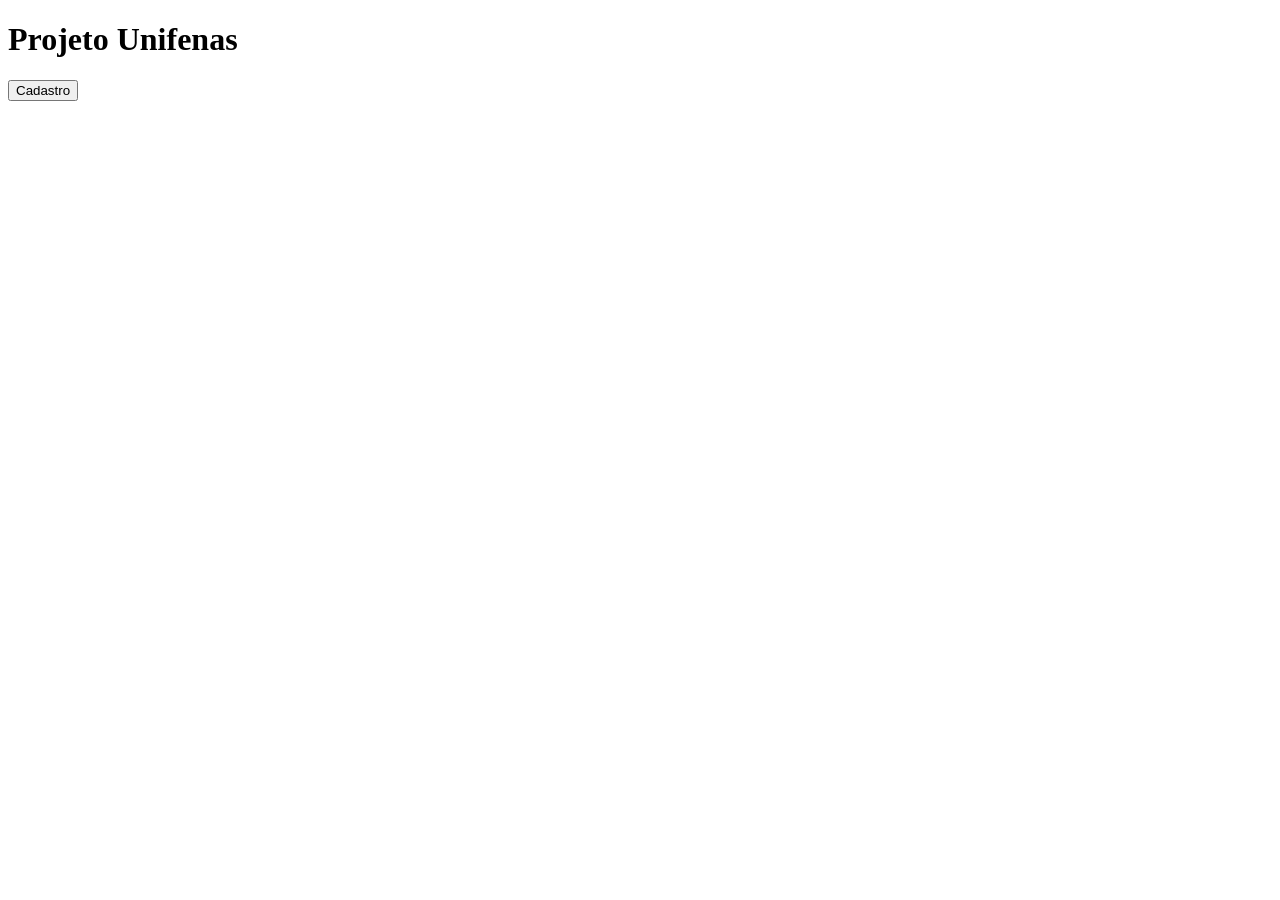
<file: projeto/target/classes/templates/index.html>
<!DOCTYPE html>
<html lang="en">
<head>
    <meta charset="UTF-8">
    <title>index</title>
</head>
<body>
    <h1>Projeto Unifenas</h1>
    <a href="/pagina1">
        <button> Cadastro </button>
    </a>

</body>
</html>
</file>
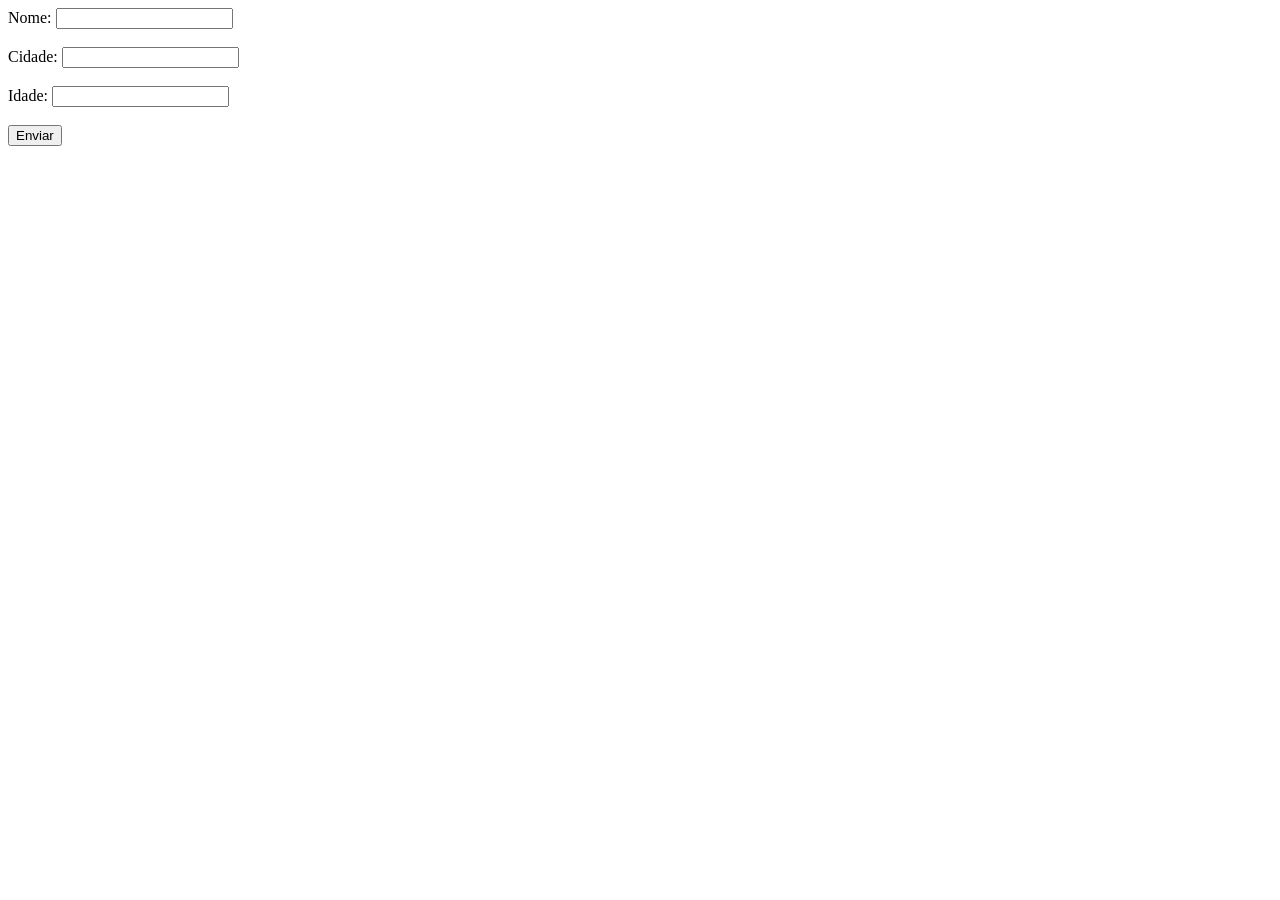
<file: projeto/target/classes/templates/pagina1.html>
<!DOCTYPE html>
<html lang="en">
<head>
    <meta charset="UTF-8">
    <title>Cadastro</title>
</head>
<body>
  <form action = "/pagina2" method = "post">
    <label for = "nome"> Nome: </label>
    <input type = "text" id = "nome" name= "nome">
    <br>
    <br>
    <label for = "cidade"> Cidade: </label>
    <input type = "text" id = "cidade" name = "cidade">
    <br>
    <br>
    <label for="idade"> Idade: </label>
    <input type = "text" id = "idade" name = "idade">
    <br>
    <br>
    <button type = "submit"> Enviar </button>
    <br>
    <br>
  </form>
</body>
</html>
</file>
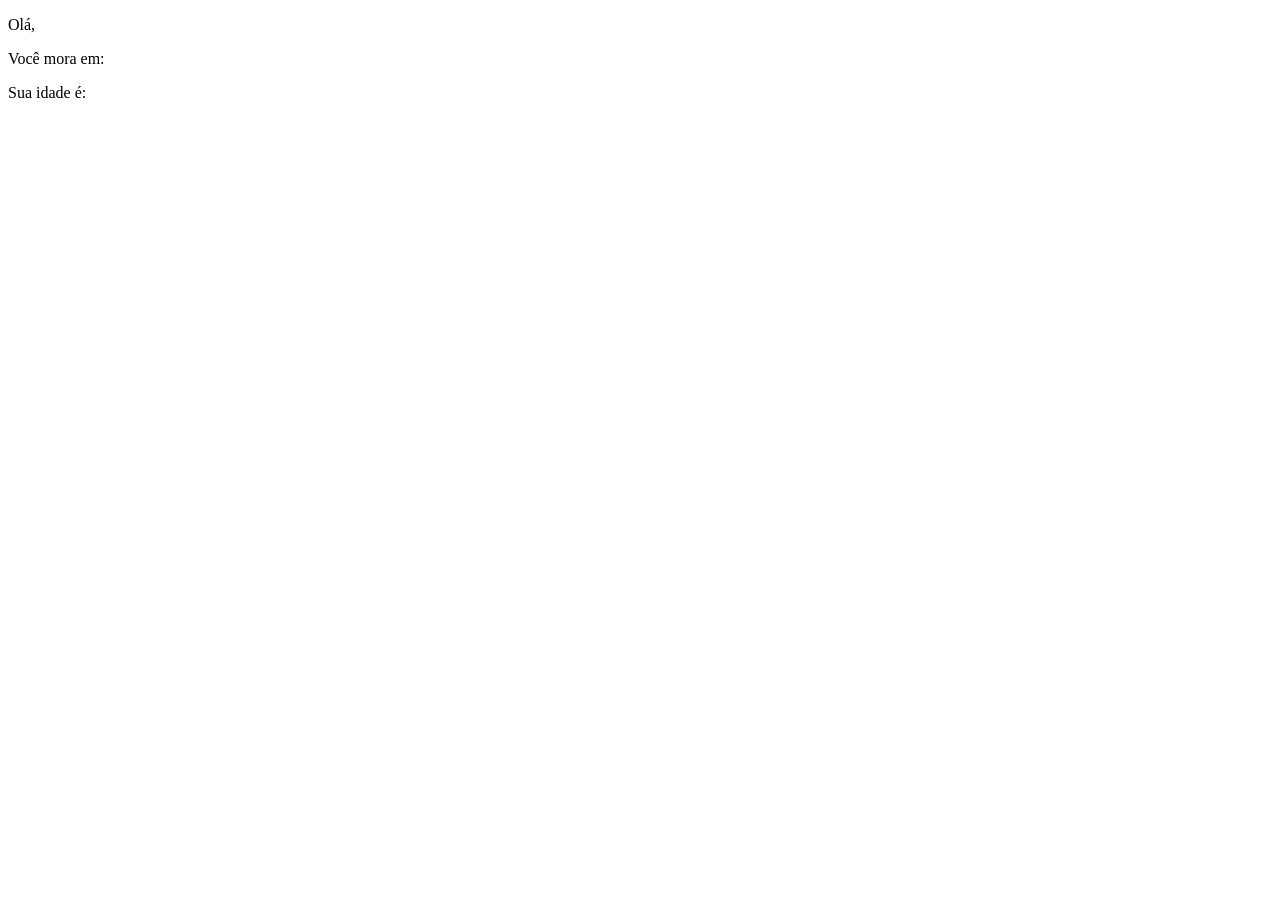
<file: projeto/target/classes/templates/pagina2.html>
<!DOCTYPE html>
<html lang="en">
<head>
    <meta charset="UTF-8">
    <title>Resultado</title>
</head>
<body>
    <p>
        Olá, <span th:text = "${nome}"></span>
    </p>
    <p>
        Você mora em: <span th:text = "${cidade}"></span>
    </p>
    <p>
        Sua idade é: <sapn th:text = "${idade}"></sapn>
    </p>
</body>
</html>
</file>
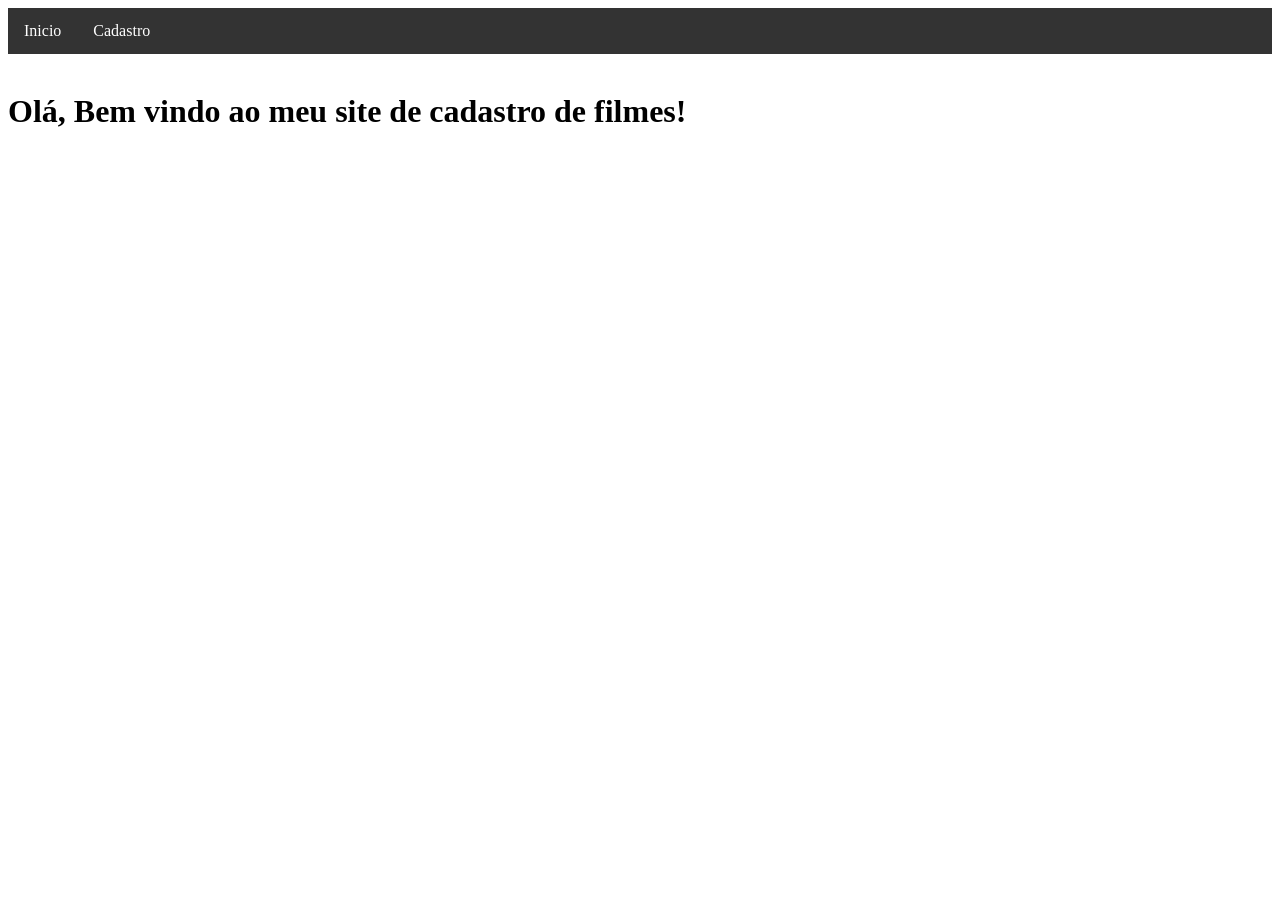
<file: prototipoMarvel/target/classes/templates/pagina1.html>
<!DOCTYPE html>
<html lang="en">
<head>
    <meta charset="UTF-8">
    <title>Filmes</title>
</head>
<style>
    .menu ul {
        list-style-type: none;
        margin: 0;
        padding: 0;
        background-color: #333;
        display: flex;
    }

    .menu li a {
        display: block;
        color: white;
        text-align: center;
        padding: 14px 16px;
        text-decoration: none;
    }

    .menu li a:hover {
        background-color: #111;
    }
</style>
<body>
    <nav class = "menu">
        <ul>
            <li><a href="/pagina1">Inicio</a></li>
            <li><a href="/pagina2">Cadastro</a></li>
        </ul>
    </nav>
    <br>

    <h1>Olá, Bem vindo ao meu site de cadastro de filmes!</h1>

</body>
</html>
</file>
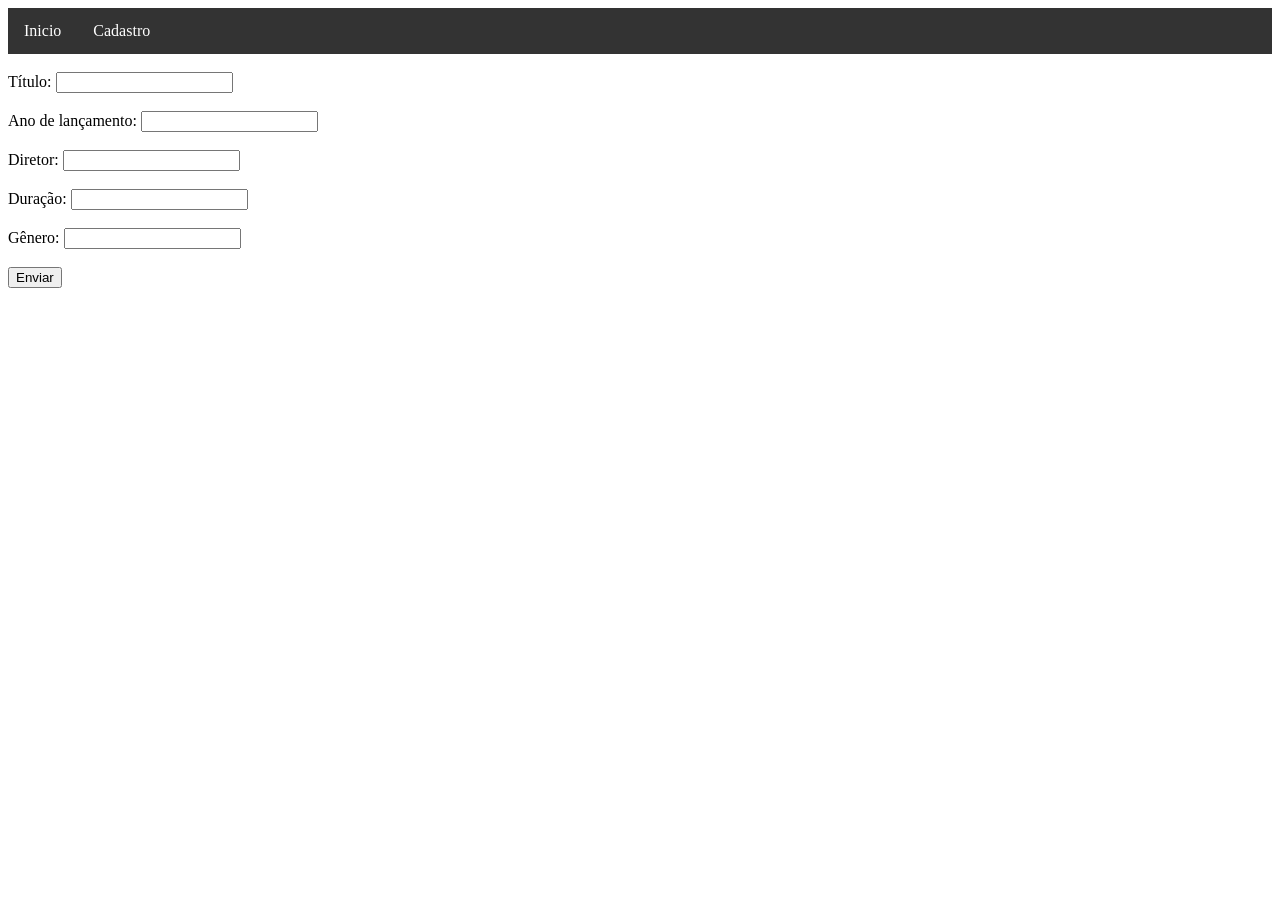
<file: prototipoMarvel/target/classes/templates/pagina2.html>
<!DOCTYPE html>
<html lang="en">
<head>
    <meta charset="UTF-8">
    <title>Cadastro</title>
</head>

<style>
    .menu ul {
        list-style-type: none;
        margin: 0;
        padding: 0;
        background-color: #333;
        display: flex;
    }

    .menu li a {
        display: block;
        color: white;
        text-align: center;
        padding: 14px 16px;
        text-decoration: none;
    }

    .menu li a:hover {
        background-color: #111;
    }
</style>

<body>
    <nav class = "menu">
        <ul>
            <li><a href="/pagina1">Inicio</a></li>
            <li><a href="/pagina2">Cadastro</a></li>
        </ul>
    </nav>
    <br>
    <form action = "/pagina3" method = "post">
        <label for = "titulo"> Título: </label>
        <input type = "text" id = "titulo" name= "titulo">
        <br>
        <br>
        <label for = "anoLancamento"> Ano de lançamento: </label>
        <input type = "text" id = "anoLancamento" name = "anoLancamento">
        <br>
        <br>
        <label for="diretor"> Diretor: </label>
        <input type = "text" id = "diretor" name = "diretor">
        <br>
        <br>
        <label for="duracao"> Duração: </label>
        <input type = "text" id = "duracao" name = "duracao">
        <br>
        <br>
        <label for="genero"> Gênero: </label>
        <input type = "text" id = "genero" name = "genero">
        <br>
        <br>
        <button type = "submit"> Enviar </button>
        <br>
        <br>
    </form>

</body>
</html>
</file>
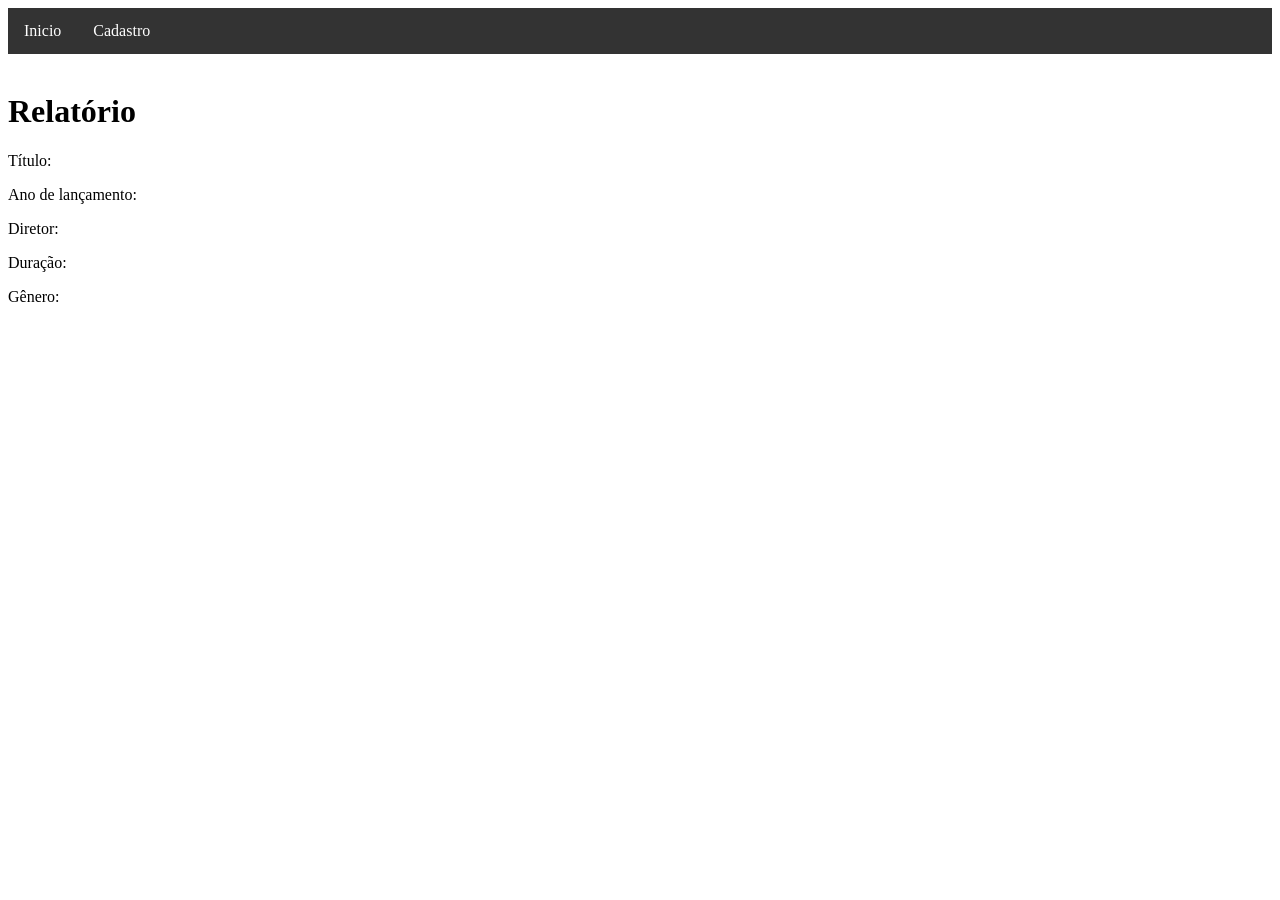
<file: prototipoMarvel/target/classes/templates/pagina3.html>
<!DOCTYPE html>
<html lang="en">
<head>
    <meta charset="UTF-8">
    <title>Relatório</title>
</head>

<style>
    .menu ul {
        list-style-type: none;
        margin: 0;
        padding: 0;
        background-color: #333;
        display: flex;
    }

    .menu li a {
        display: block;
        color: white;
        text-align: center;
        padding: 14px 16px;
        text-decoration: none;
    }

    .menu li a:hover {
        background-color: #111;
    }
</style>

<body>
    <nav class = "menu">
        <ul>
            <li><a href="/pagina1">Inicio</a></li>
            <li><a href="/pagina2">Cadastro</a></li>
        </ul>
    </nav>
    <br>

    <h1>Relatório</h1>

    <p>
        Título: <span th:text = "${titulo}"></span>
    </p>
    <p>
        Ano de lançamento: <span th:text = "${anoLancamento}"></span>
    </p>
    <p>
        Diretor: <span th:text = "${diretor}"></span>
    </p>
    <p>
        Duração: <span th:text = "${duracao}"></span>
    </p>
    <p>
        Gênero: <span th:text = "${genero}"></span>
    </p>
</body>
</html>
</file>
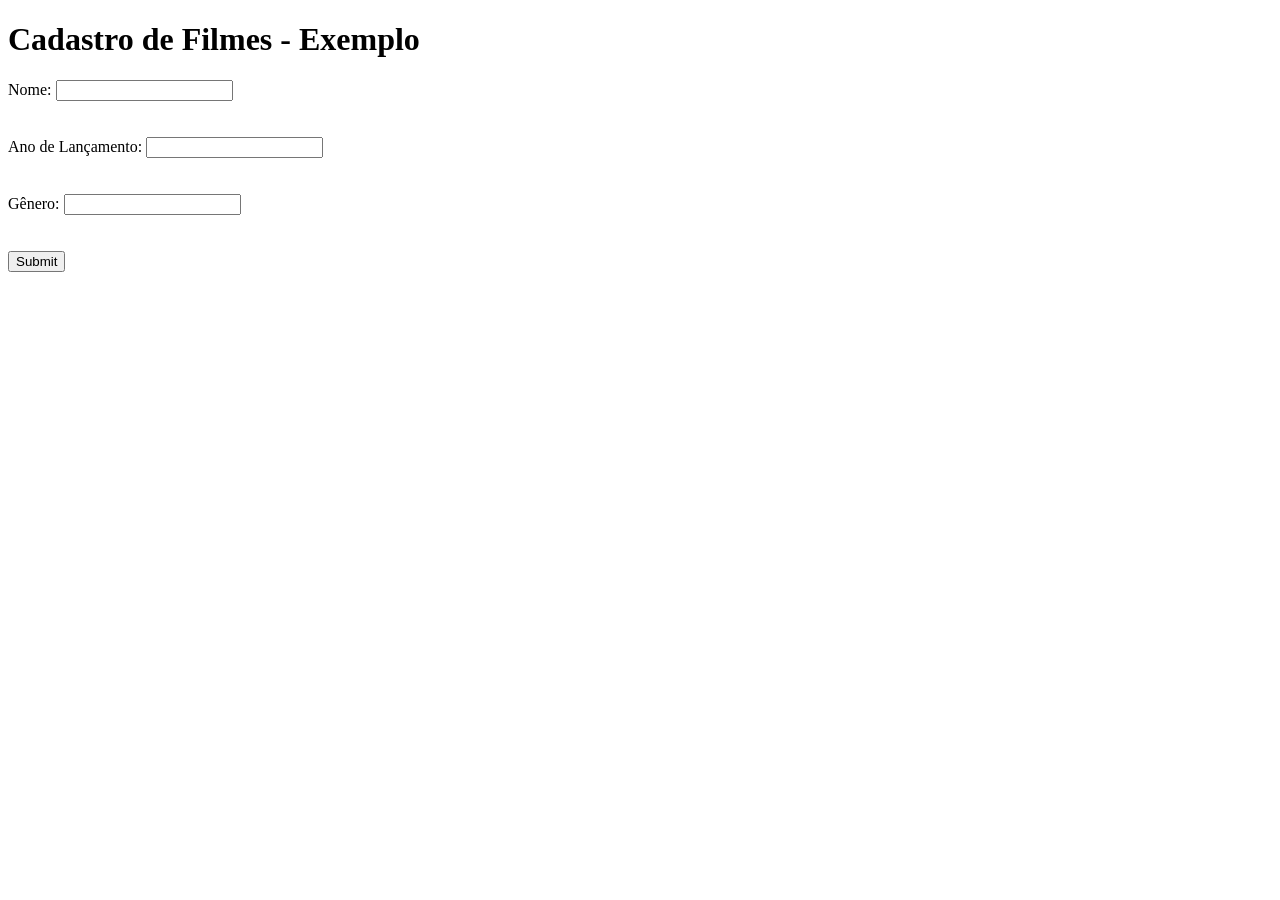
<file: filmeNet/src/main/resources/templates/filmes/formulario.html>
<!DOCTYPE html>
<html lang="en"
      xmlns:th="http://www.thymeleaf.org"
      xmlns:layout="http://www.ultraq.net.nz/thymeleaf/layout"
      layout:decorate="~{template.html}">
<head>
    <meta charset="UTF-8">
    <title>Cadastro de Filmes</title>
</head>

<body>
    <div layout:fragment="conteudo">
        <h1>Cadastro de Filmes - Exemplo</h1>

        <form method="post" th:action="@{'/filmes/formulario'}">

            <div>
            <input type="hidden" name="_method" value="put" th:if="${filme!=null}">
            <input type="hidden" name="id" th:value="${filme?.id}">
                <label for="nome">Nome:</label>
                <input id="nome" name="nome" th:value="${filme?.nome}">
            </div>
            <br>
            <br>
            <div>
                <label for="ano">Ano de Lançamento:</label>
                <input id="ano" name="ano" th:value="${filme?.ano}">
            </div>
            <br>
            <br>
            <div>
                <label for="genero">Gênero:</label>
                <input id="genero" name="genero"th:value="${filme?.genero}">
            </div>
            <br>
            <br>
            <input type="submit" th:value="${filme==null}?'Cadastrar':'Atualizar'">
        </form>
    </div>
</body>
</html>
</file>
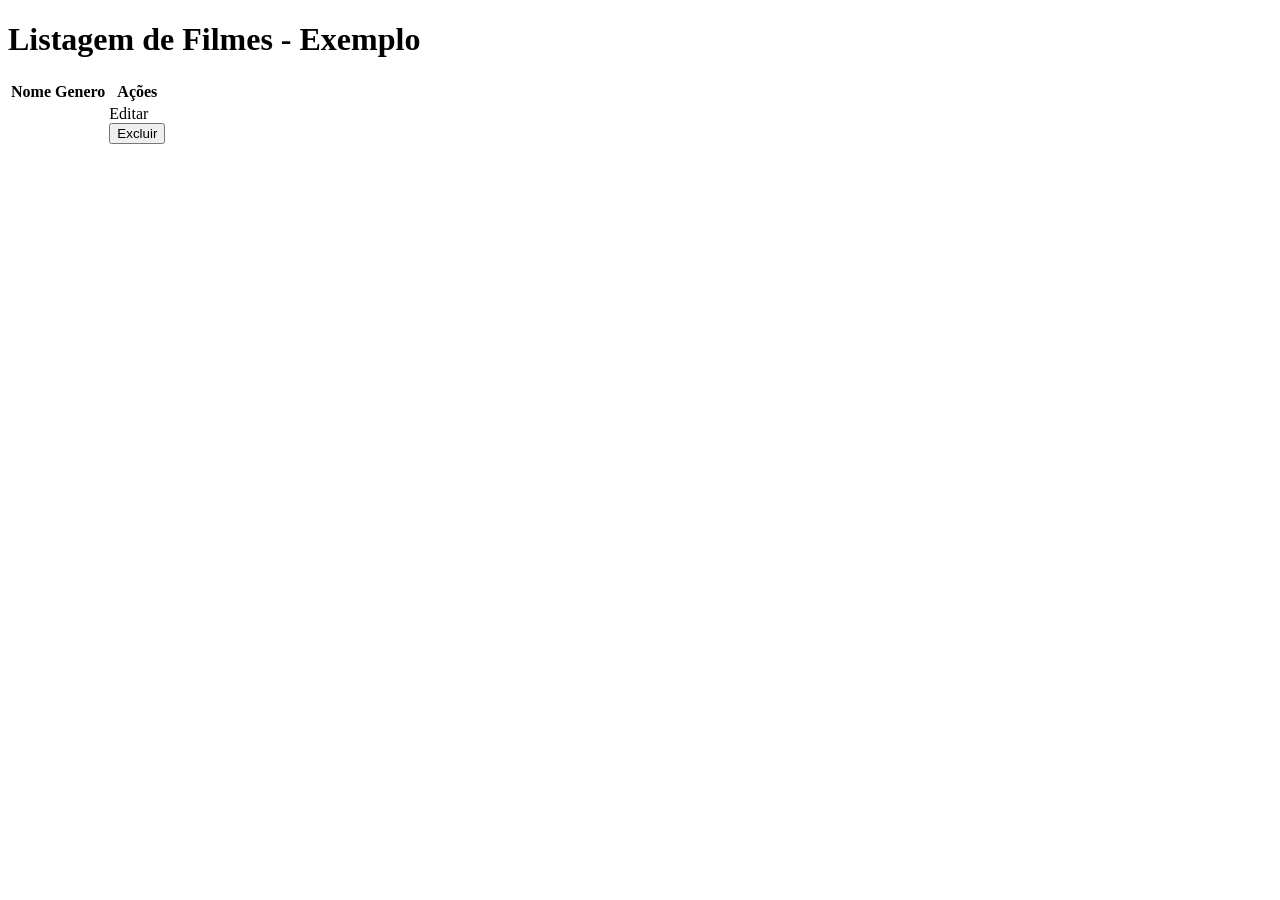
<file: filmeNet/src/main/resources/templates/filmes/listagem.html>
<!DOCTYPE html>
<html lang="en"
      xmlns:th="http://www.thymeleaf.org"
      xmlns:layout="http://www.ultraq.net.nz/thymeleaf/layout"
      layout:decorate="~{template.html}">
<head>
    <meta charset="UTF-8">
    <title>Listagem de Filmes</title>
</head>

<body>
    <div layout:fragment="conteudo">
    <h1>Listagem de Filmes - Exemplo</h1>

        <table>
            <thead>
            <tr>
                <th>Nome</th>
                <th>Genero</th>
                <th>Ações</th>
            </tr>
            </thead>
            <tbody>
            <tr th:each="filme : ${lista}">
                <td th:text="${filme.nome}"></td>
                <td th:text="${filme.genero}"></td>
                <td>
                    <a th:href="@{/filmes/formulario?id={id}(id=${filme.id})}">Editar</a>
                    <form action="/filmes" method="post">
                        <input type="hidden" name="_method" value="delete">
                        <input type="hidden" name="id" th:value="${filme.id}">
                        <input type="submit" value="Excluir">
                    </form>
                </td>
            </tr>
            </tbody>
        </table>
    </div>
</body>
</html>
</file>
